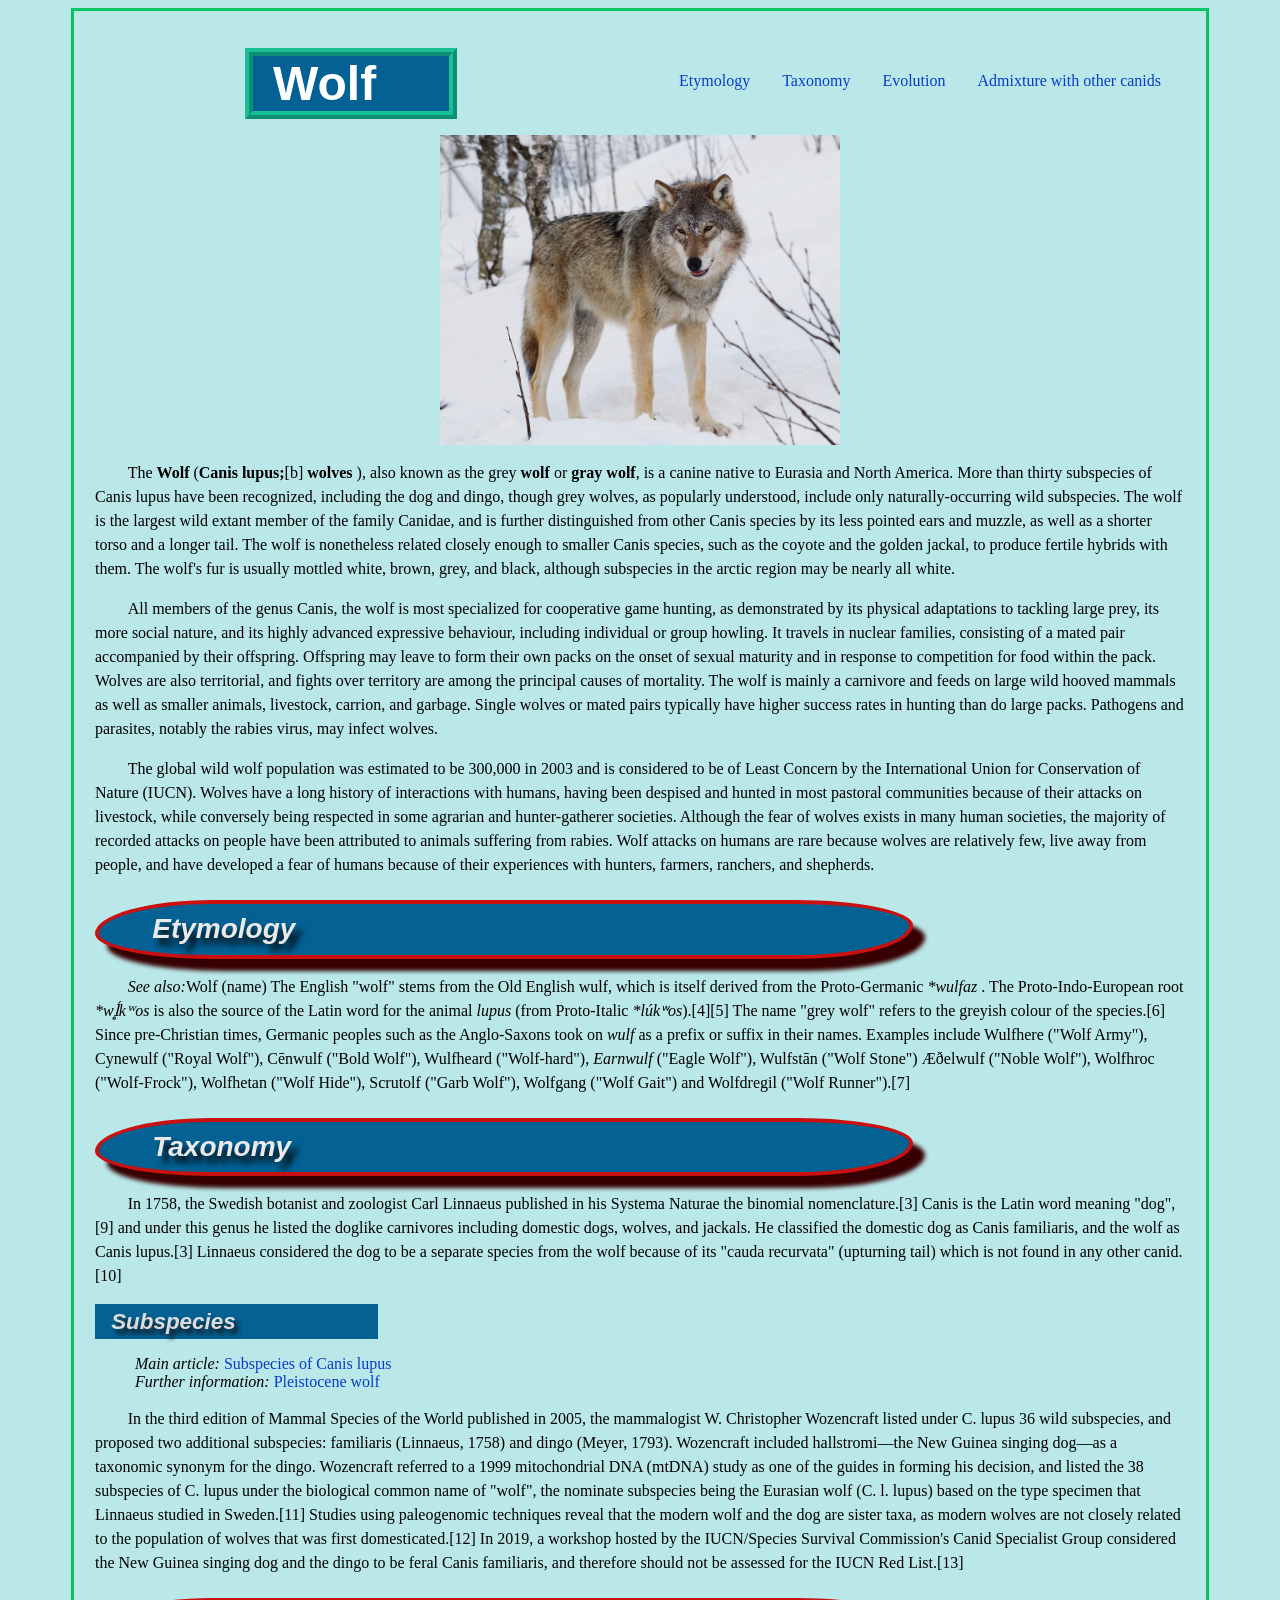
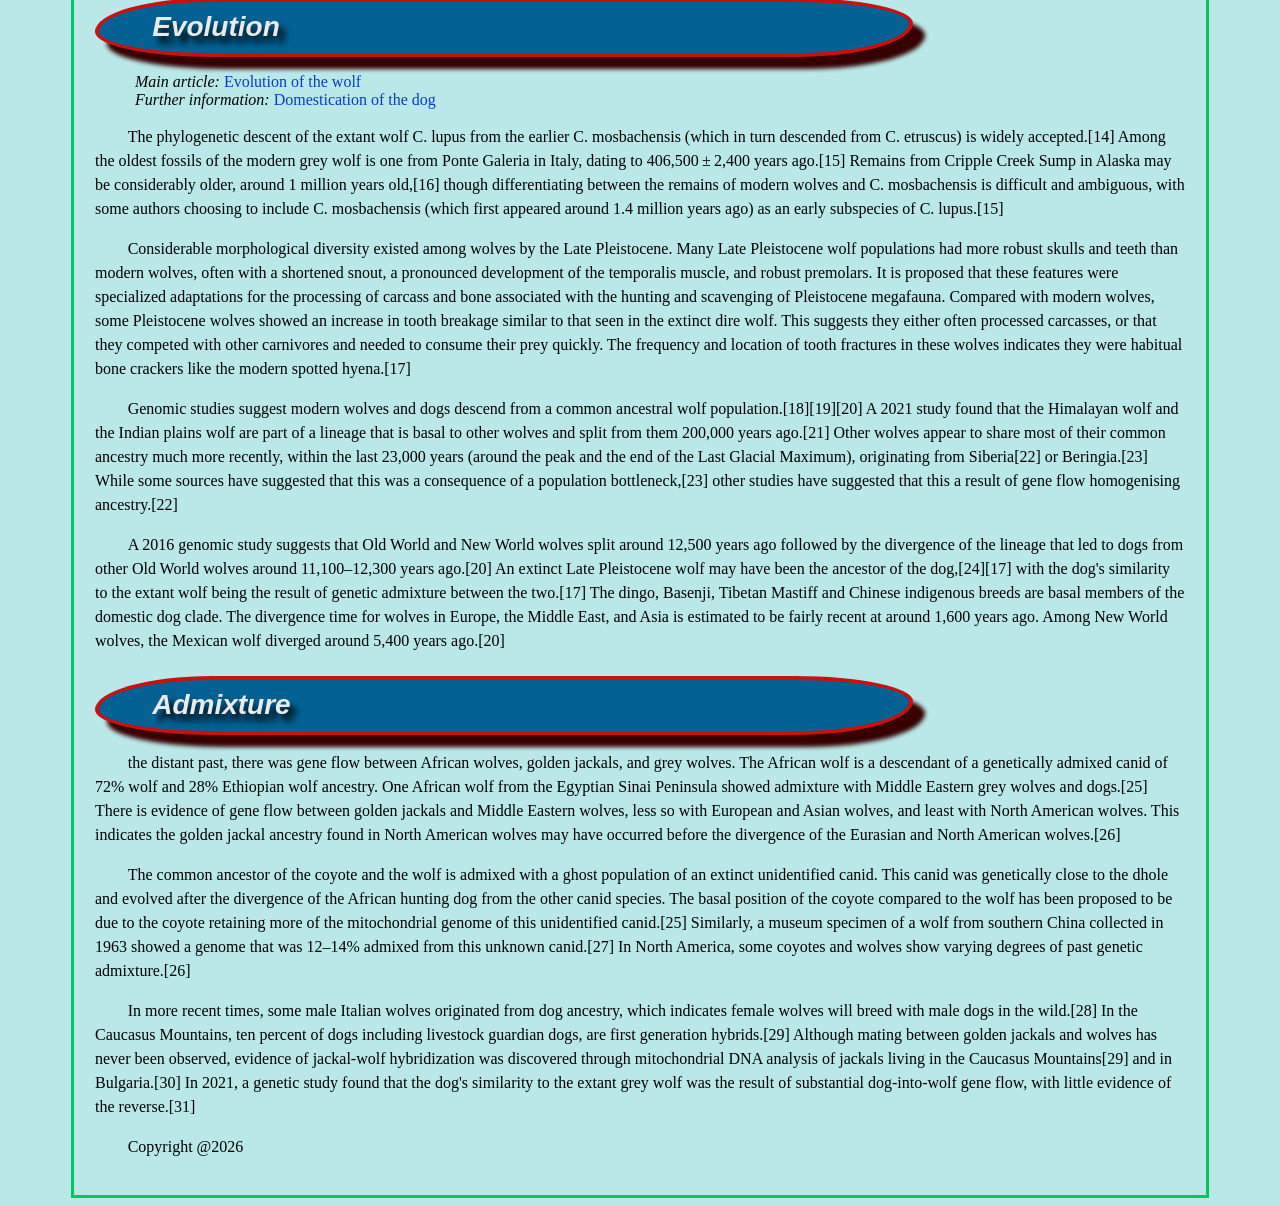
<file: christinacostanzaexercise_CSS/index.html>
<!doctype html>
<html lang="en">
  <head>
    <meta charset="UTF-8" />
    <meta name="viewport" content="width=device-width, initial-scale=1.0" />
    <meta name="description" content="wolf" />

    <link rel="stylesheet" href="css/style.css" />
    <title>Wolf Page</title>
  </head>
  <body>
    <div id="wrapper">
      <header>
        <h1>Wolf</h1>
        <nav>
          <ul>
            <li><a href="#etymology">Etymology</a></li>
            <li><a href="#taxonomy">Taxonomy</a></li>
            <li><a href="#evolution">Evolution</a></li>
            <li><a href="#admixture">Admixture with other canids</a></li>
          </ul>
        </nav>
      </header>
      <img
        src="image/wolf.jpg"
        alt="A vairying colors of black to white wolf standing in the winter wooods"
        width="400"
      />
      <!--If you have many phagraphs use P's back to back to seprate them-->
      <main>
        <section>
          <p>
            The <strong> Wolf</strong> (<strong>Canis lupus;</strong>[b]
            <strong>wolves</strong> ), also known as the grey
            <strong>wolf </strong>or <strong>gray wolf</strong>, is a canine
            native to Eurasia and North America. More than thirty subspecies of
            Canis lupus have been recognized, including the dog and dingo,
            though grey wolves, as popularly understood, include only
            naturally-occurring wild subspecies. The wolf is the largest wild
            extant member of the family Canidae, and is further distinguished
            from other Canis species by its less pointed ears and muzzle, as
            well as a shorter torso and a longer tail. The wolf is nonetheless
            related closely enough to smaller Canis species, such as the coyote
            and the golden jackal, to produce fertile hybrids with them. The
            wolf's fur is usually mottled white, brown, grey, and black,
            although subspecies in the arctic region may be nearly all white.
          </p>
          <p>
            All members of the genus Canis, the wolf is most specialized for
            cooperative game hunting, as demonstrated by its physical
            adaptations to tackling large prey, its more social nature, and its
            highly advanced expressive behaviour, including individual or group
            howling. It travels in nuclear families, consisting of a mated pair
            accompanied by their offspring. Offspring may leave to form their
            own packs on the onset of sexual maturity and in response to
            competition for food within the pack. Wolves are also territorial,
            and fights over territory are among the principal causes of
            mortality. The wolf is mainly a carnivore and feeds on large wild
            hooved mammals as well as smaller animals, livestock, carrion, and
            garbage. Single wolves or mated pairs typically have higher success
            rates in hunting than do large packs. Pathogens and parasites,
            notably the rabies virus, may infect wolves.
          </p>
          <p>
            The global wild wolf population was estimated to be 300,000 in 2003
            and is considered to be of Least Concern by the International Union
            for Conservation of Nature (IUCN). Wolves have a long history of
            interactions with humans, having been despised and hunted in most
            pastoral communities because of their attacks on livestock, while
            conversely being respected in some agrarian and hunter-gatherer
            societies. Although the fear of wolves exists in many human
            societies, the majority of recorded attacks on people have been
            attributed to animals suffering from rabies. Wolf attacks on humans
            are rare because wolves are relatively few, live away from people,
            and have developed a fear of humans because of their experiences
            with hunters, farmers, ranchers, and shepherds.
          </p>
        </section>
        <section>
          <h2 id="etymology">Etymology</h2>
          <p>
            <em>See also:</em>Wolf (name) The English "wolf" stems from the Old
            English wulf, which is itself derived from the Proto-Germanic
            <em>*wulfaz</em> . The Proto-Indo-European root <em>*wĺ̥kʷos</em> is
            also the source of the Latin word for the animal
            <em>lupus</em> (from Proto-Italic <em>*lúkʷos</em>).[4][5] The name
            "grey wolf" refers to the greyish colour of the species.[6] Since
            pre-Christian times, Germanic peoples such as the Anglo-Saxons took
            on <em>wulf</em> as a prefix or suffix in their names. Examples
            include Wulfhere ("Wolf Army"), Cynewulf ("Royal Wolf"), Cēnwulf
            ("Bold Wolf"), Wulfheard ("Wolf-hard"), <em>Earnwulf</em> ("Eagle
            Wolf"), Wulfstān ("Wolf Stone") Æðelwulf ("Noble Wolf"), Wolfhroc
            ("Wolf-Frock"), Wolfhetan ("Wolf Hide"), Scrutolf ("Garb Wolf"),
            Wolfgang ("Wolf Gait") and Wolfdregil ("Wolf Runner").[7]
          </p>
          <h2 id="taxonomy">Taxonomy</h2>
          <p>
            In 1758, the Swedish botanist and zoologist Carl Linnaeus published
            in his Systema Naturae the binomial nomenclature.[3] Canis is the
            Latin word meaning "dog",[9] and under this genus he listed the
            doglike carnivores including domestic dogs, wolves, and jackals. He
            classified the domestic dog as Canis familiaris, and the wolf as
            Canis lupus.[3] Linnaeus considered the dog to be a separate species
            from the wolf because of its "cauda recurvata" (upturning tail)
            which is not found in any other canid.[10]
          </p>
        </section>
        <section>
          <h3 id="subspecies">Subspecies</h3>
          <!--UL is bullets! OL is just a list. dont use both!-->
          <ol>
            <li>
              <em>Main article:</em>
              <a
                href="https://en.wikipedia.org/wiki/Subspecies_of_Canis_lupus"
                target="_blank"
                >Subspecies of Canis lupus</a
              >
            </li>
            <li>
              <em>Further information:</em>
              <a
                href="https://en.wikipedia.org/wiki/Pleistocene_wolf"
                target="_blank"
                >Pleistocene wolf</a
              >
            </li>
          </ol>
          <p>
            In the third edition of Mammal Species of the World published in
            2005, the mammalogist W. Christopher Wozencraft listed under C.
            lupus 36 wild subspecies, and proposed two additional subspecies:
            familiaris (Linnaeus, 1758) and dingo (Meyer, 1793). Wozencraft
            included hallstromi—the New Guinea singing dog—as a taxonomic
            synonym for the dingo. Wozencraft referred to a 1999 mitochondrial
            DNA (mtDNA) study as one of the guides in forming his decision, and
            listed the 38 subspecies of C. lupus under the biological common
            name of "wolf", the nominate subspecies being the Eurasian wolf (C.
            l. lupus) based on the type specimen that Linnaeus studied in
            Sweden.[11] Studies using paleogenomic techniques reveal that the
            modern wolf and the dog are sister taxa, as modern wolves are not
            closely related to the population of wolves that was first
            domesticated.[12] In 2019, a workshop hosted by the IUCN/Species
            Survival Commission's Canid Specialist Group considered the New
            Guinea singing dog and the dingo to be feral Canis familiaris, and
            therefore should not be assessed for the IUCN Red List.[13]
          </p>
        </section>
        <section>
          <h2 id="evolution">Evolution</h2>
          <ol>
            <li>
              <em>Main article:</em>
              <a
                href="https://en.wikipedia.org/wiki/Evolution_of_the_wolf"
                target="_blank"
                >Evolution of the wolf</a
              >
            </li>
            <li>
              <em>Further information:</em>
              <a
                href="https://en.wikipedia.org/wiki/Domestication_of_the_dog"
                target="_blank"
                >Domestication of the dog</a
              >
            </li>
          </ol>
          <p>
            The phylogenetic descent of the extant wolf C. lupus from the
            earlier C. mosbachensis (which in turn descended from C. etruscus)
            is widely accepted.[14] Among the oldest fossils of the modern grey
            wolf is one from Ponte Galeria in Italy, dating to 406,500 ± 2,400
            years ago.[15] Remains from Cripple Creek Sump in Alaska may be
            considerably older, around 1 million years old,[16] though
            differentiating between the remains of modern wolves and C.
            mosbachensis is difficult and ambiguous, with some authors choosing
            to include C. mosbachensis (which first appeared around 1.4 million
            years ago) as an early subspecies of C. lupus.[15]
          </p>

          <p>
            Considerable morphological diversity existed among wolves by the
            Late Pleistocene. Many Late Pleistocene wolf populations had more
            robust skulls and teeth than modern wolves, often with a shortened
            snout, a pronounced development of the temporalis muscle, and robust
            premolars. It is proposed that these features were specialized
            adaptations for the processing of carcass and bone associated with
            the hunting and scavenging of Pleistocene megafauna. Compared with
            modern wolves, some Pleistocene wolves showed an increase in tooth
            breakage similar to that seen in the extinct dire wolf. This
            suggests they either often processed carcasses, or that they
            competed with other carnivores and needed to consume their prey
            quickly. The frequency and location of tooth fractures in these
            wolves indicates they were habitual bone crackers like the modern
            spotted hyena.[17]
          </p>
          <p>
            Genomic studies suggest modern wolves and dogs descend from a common
            ancestral wolf population.[18][19][20] A 2021 study found that the
            Himalayan wolf and the Indian plains wolf are part of a lineage that
            is basal to other wolves and split from them 200,000 years ago.[21]
            Other wolves appear to share most of their common ancestry much more
            recently, within the last 23,000 years (around the peak and the end
            of the Last Glacial Maximum), originating from Siberia[22] or
            Beringia.[23] While some sources have suggested that this was a
            consequence of a population bottleneck,[23] other studies have
            suggested that this a result of gene flow homogenising ancestry.[22]
          </p>
          <p>
            A 2016 genomic study suggests that Old World and New World wolves
            split around 12,500 years ago followed by the divergence of the
            lineage that led to dogs from other Old World wolves around
            11,100–12,300 years ago.[20] An extinct Late Pleistocene wolf may
            have been the ancestor of the dog,[24][17] with the dog's similarity
            to the extant wolf being the result of genetic admixture between the
            two.[17] The dingo, Basenji, Tibetan Mastiff and Chinese indigenous
            breeds are basal members of the domestic dog clade. The divergence
            time for wolves in Europe, the Middle East, and Asia is estimated to
            be fairly recent at around 1,600 years ago. Among New World wolves,
            the Mexican wolf diverged around 5,400 years ago.[20]
          </p>
        </section>
        <section>
          <h2 id="admixture">Admixture</h2>
          <p>
            the distant past, there was gene flow between African wolves, golden
            jackals, and grey wolves. The African wolf is a descendant of a
            genetically admixed canid of 72% wolf and 28% Ethiopian wolf
            ancestry. One African wolf from the Egyptian Sinai Peninsula showed
            admixture with Middle Eastern grey wolves and dogs.[25] There is
            evidence of gene flow between golden jackals and Middle Eastern
            wolves, less so with European and Asian wolves, and least with North
            American wolves. This indicates the golden jackal ancestry found in
            North American wolves may have occurred before the divergence of the
            Eurasian and North American wolves.[26]
          </p>

          <p>
            The common ancestor of the coyote and the wolf is admixed with a
            ghost population of an extinct unidentified canid. This canid was
            genetically close to the dhole and evolved after the divergence of
            the African hunting dog from the other canid species. The basal
            position of the coyote compared to the wolf has been proposed to be
            due to the coyote retaining more of the mitochondrial genome of this
            unidentified canid.[25] Similarly, a museum specimen of a wolf from
            southern China collected in 1963 showed a genome that was 12–14%
            admixed from this unknown canid.[27] In North America, some coyotes
            and wolves show varying degrees of past genetic admixture.[26]
          </p>

          <p>
            In more recent times, some male Italian wolves originated from dog
            ancestry, which indicates female wolves will breed with male dogs in
            the wild.[28] In the Caucasus Mountains, ten percent of dogs
            including livestock guardian dogs, are first generation hybrids.[29]
            Although mating between golden jackals and wolves has never been
            observed, evidence of jackal-wolf hybridization was discovered
            through mitochondrial DNA analysis of jackals living in the Caucasus
            Mountains[29] and in Bulgaria.[30] In 2021, a genetic study found
            that the dog's similarity to the extant grey wolf was the result of
            substantial dog-into-wolf gene flow, with little evidence of the
            reverse.[31]
          </p>
        </section>
        <footer><p>Copyright @2026</p></footer>
        <!--this page is only for an assigment. For practice only
     https://en.wikipedia.org/wiki/Wolf -->
      </main>
    </div>
  </body>
</html>
</file>
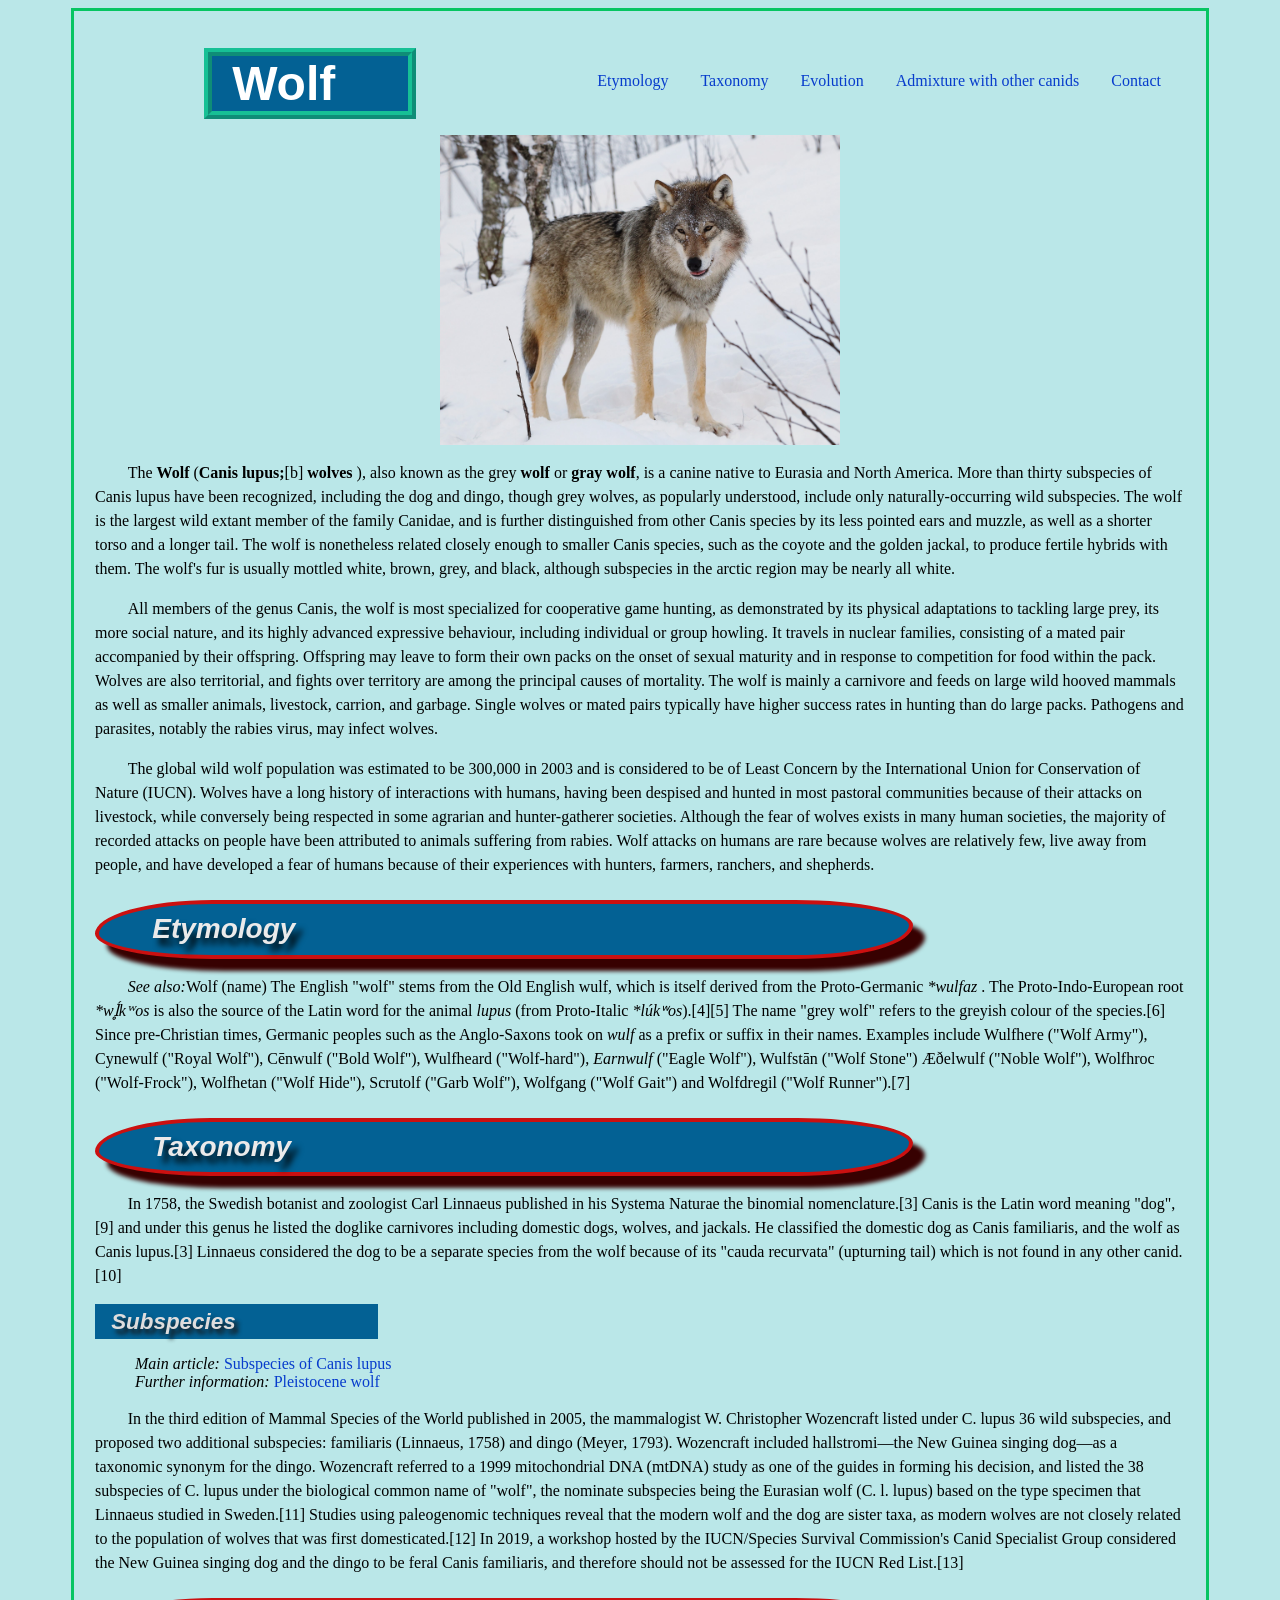
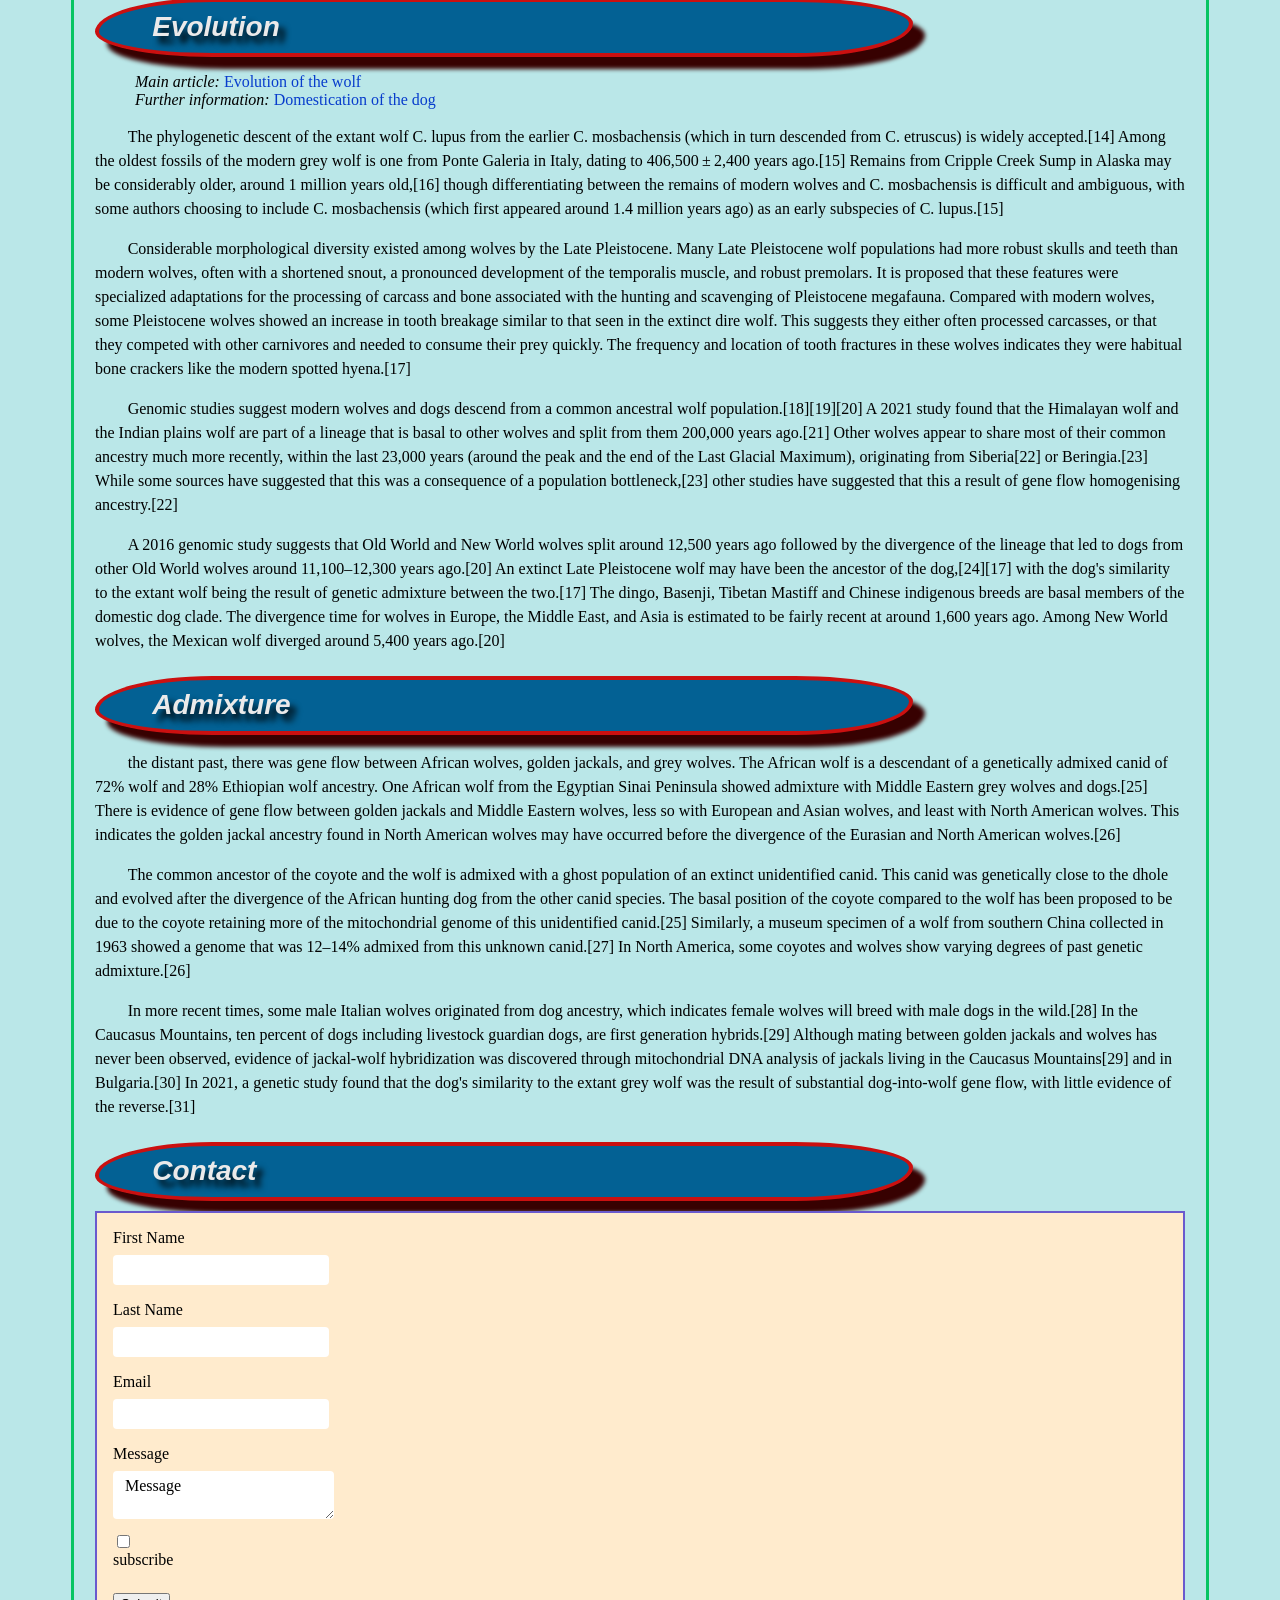
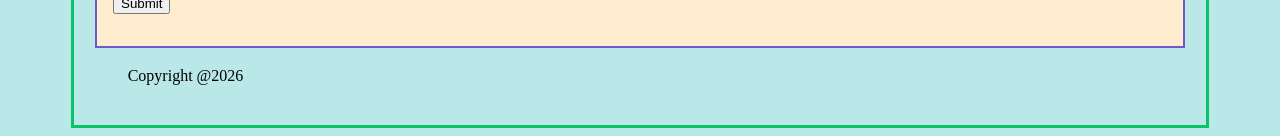
<file: christinacostanzaexercise_Forms/index.html>
<!doctype html>
<html lang="en">
  <head>
    <meta charset="UTF-8" />
    <meta name="viewport" content="width=device-width, initial-scale=1.0" />
    <meta name="description" content="wolf" />
    <!--- linking pages here-->
    <link rel="stylesheet" href="css/style.css" />

    <title>Wolf Page</title>
  </head>
  <body>
    <div id="wrapper">
      <header>
        <h1>Wolf</h1>
        <nav>
          <ul>
            <li><a href="#etymology">Etymology</a></li>
            <li><a href="#taxonomy">Taxonomy</a></li>
            <li><a href="#evolution">Evolution</a></li>
            <li><a href="#admixture">Admixture with other canids</a></li>
            <li><a href="#contact">Contact</a></li>
          </ul>
        </nav>
      </header>
      <img
        src="image/wolf.jpg"
        alt="A vairying colors of black to white wolf standing in the winter wooods"
        width="400"
      />
      <!--If you have many phagraphs use P's back to back to seprate them-->
      <main>
        <section>
          <p>
            The <strong> Wolf</strong> (<strong>Canis lupus;</strong>[b]
            <strong>wolves</strong> ), also known as the grey
            <strong>wolf </strong>or <strong>gray wolf</strong>, is a canine
            native to Eurasia and North America. More than thirty subspecies of
            Canis lupus have been recognized, including the dog and dingo,
            though grey wolves, as popularly understood, include only
            naturally-occurring wild subspecies. The wolf is the largest wild
            extant member of the family Canidae, and is further distinguished
            from other Canis species by its less pointed ears and muzzle, as
            well as a shorter torso and a longer tail. The wolf is nonetheless
            related closely enough to smaller Canis species, such as the coyote
            and the golden jackal, to produce fertile hybrids with them. The
            wolf's fur is usually mottled white, brown, grey, and black,
            although subspecies in the arctic region may be nearly all white.
          </p>
          <p>
            All members of the genus Canis, the wolf is most specialized for
            cooperative game hunting, as demonstrated by its physical
            adaptations to tackling large prey, its more social nature, and its
            highly advanced expressive behaviour, including individual or group
            howling. It travels in nuclear families, consisting of a mated pair
            accompanied by their offspring. Offspring may leave to form their
            own packs on the onset of sexual maturity and in response to
            competition for food within the pack. Wolves are also territorial,
            and fights over territory are among the principal causes of
            mortality. The wolf is mainly a carnivore and feeds on large wild
            hooved mammals as well as smaller animals, livestock, carrion, and
            garbage. Single wolves or mated pairs typically have higher success
            rates in hunting than do large packs. Pathogens and parasites,
            notably the rabies virus, may infect wolves.
          </p>
          <p>
            The global wild wolf population was estimated to be 300,000 in 2003
            and is considered to be of Least Concern by the International Union
            for Conservation of Nature (IUCN). Wolves have a long history of
            interactions with humans, having been despised and hunted in most
            pastoral communities because of their attacks on livestock, while
            conversely being respected in some agrarian and hunter-gatherer
            societies. Although the fear of wolves exists in many human
            societies, the majority of recorded attacks on people have been
            attributed to animals suffering from rabies. Wolf attacks on humans
            are rare because wolves are relatively few, live away from people,
            and have developed a fear of humans because of their experiences
            with hunters, farmers, ranchers, and shepherds.
          </p>
        </section>
        <section>
          <h2 id="etymology">Etymology</h2>
          <p>
            <em>See also:</em>Wolf (name) The English "wolf" stems from the Old
            English wulf, which is itself derived from the Proto-Germanic
            <em>*wulfaz</em> . The Proto-Indo-European root <em>*wĺ̥kʷos</em> is
            also the source of the Latin word for the animal
            <em>lupus</em> (from Proto-Italic <em>*lúkʷos</em>).[4][5] The name
            "grey wolf" refers to the greyish colour of the species.[6] Since
            pre-Christian times, Germanic peoples such as the Anglo-Saxons took
            on <em>wulf</em> as a prefix or suffix in their names. Examples
            include Wulfhere ("Wolf Army"), Cynewulf ("Royal Wolf"), Cēnwulf
            ("Bold Wolf"), Wulfheard ("Wolf-hard"), <em>Earnwulf</em> ("Eagle
            Wolf"), Wulfstān ("Wolf Stone") Æðelwulf ("Noble Wolf"), Wolfhroc
            ("Wolf-Frock"), Wolfhetan ("Wolf Hide"), Scrutolf ("Garb Wolf"),
            Wolfgang ("Wolf Gait") and Wolfdregil ("Wolf Runner").[7]
          </p>
          <h2 id="taxonomy">Taxonomy</h2>
          <p>
            In 1758, the Swedish botanist and zoologist Carl Linnaeus published
            in his Systema Naturae the binomial nomenclature.[3] Canis is the
            Latin word meaning "dog",[9] and under this genus he listed the
            doglike carnivores including domestic dogs, wolves, and jackals. He
            classified the domestic dog as Canis familiaris, and the wolf as
            Canis lupus.[3] Linnaeus considered the dog to be a separate species
            from the wolf because of its "cauda recurvata" (upturning tail)
            which is not found in any other canid.[10]
          </p>
        </section>
        <section>
          <h3 id="subspecies">Subspecies</h3>
          <!--UL is bullets! OL is just a list. dont use both!-->
          <ol>
            <li>
              <em>Main article:</em>
              <a
                href="https://en.wikipedia.org/wiki/Subspecies_of_Canis_lupus"
                target="_blank"
                >Subspecies of Canis lupus</a
              >
            </li>
            <li>
              <em>Further information:</em>
              <a
                href="https://en.wikipedia.org/wiki/Pleistocene_wolf"
                target="_blank"
                >Pleistocene wolf</a
              >
            </li>
          </ol>
          <p>
            In the third edition of Mammal Species of the World published in
            2005, the mammalogist W. Christopher Wozencraft listed under C.
            lupus 36 wild subspecies, and proposed two additional subspecies:
            familiaris (Linnaeus, 1758) and dingo (Meyer, 1793). Wozencraft
            included hallstromi—the New Guinea singing dog—as a taxonomic
            synonym for the dingo. Wozencraft referred to a 1999 mitochondrial
            DNA (mtDNA) study as one of the guides in forming his decision, and
            listed the 38 subspecies of C. lupus under the biological common
            name of "wolf", the nominate subspecies being the Eurasian wolf (C.
            l. lupus) based on the type specimen that Linnaeus studied in
            Sweden.[11] Studies using paleogenomic techniques reveal that the
            modern wolf and the dog are sister taxa, as modern wolves are not
            closely related to the population of wolves that was first
            domesticated.[12] In 2019, a workshop hosted by the IUCN/Species
            Survival Commission's Canid Specialist Group considered the New
            Guinea singing dog and the dingo to be feral Canis familiaris, and
            therefore should not be assessed for the IUCN Red List.[13]
          </p>
        </section>
        <section>
          <h2 id="evolution">Evolution</h2>
          <ol>
            <li>
              <em>Main article:</em>
              <a
                href="https://en.wikipedia.org/wiki/Evolution_of_the_wolf"
                target="_blank"
                >Evolution of the wolf</a
              >
            </li>
            <li>
              <em>Further information:</em>
              <a
                href="https://en.wikipedia.org/wiki/Domestication_of_the_dog"
                target="_blank"
                >Domestication of the dog</a
              >
            </li>
          </ol>
          <p>
            The phylogenetic descent of the extant wolf C. lupus from the
            earlier C. mosbachensis (which in turn descended from C. etruscus)
            is widely accepted.[14] Among the oldest fossils of the modern grey
            wolf is one from Ponte Galeria in Italy, dating to 406,500 ± 2,400
            years ago.[15] Remains from Cripple Creek Sump in Alaska may be
            considerably older, around 1 million years old,[16] though
            differentiating between the remains of modern wolves and C.
            mosbachensis is difficult and ambiguous, with some authors choosing
            to include C. mosbachensis (which first appeared around 1.4 million
            years ago) as an early subspecies of C. lupus.[15]
          </p>

          <p>
            Considerable morphological diversity existed among wolves by the
            Late Pleistocene. Many Late Pleistocene wolf populations had more
            robust skulls and teeth than modern wolves, often with a shortened
            snout, a pronounced development of the temporalis muscle, and robust
            premolars. It is proposed that these features were specialized
            adaptations for the processing of carcass and bone associated with
            the hunting and scavenging of Pleistocene megafauna. Compared with
            modern wolves, some Pleistocene wolves showed an increase in tooth
            breakage similar to that seen in the extinct dire wolf. This
            suggests they either often processed carcasses, or that they
            competed with other carnivores and needed to consume their prey
            quickly. The frequency and location of tooth fractures in these
            wolves indicates they were habitual bone crackers like the modern
            spotted hyena.[17]
          </p>
          <p>
            Genomic studies suggest modern wolves and dogs descend from a common
            ancestral wolf population.[18][19][20] A 2021 study found that the
            Himalayan wolf and the Indian plains wolf are part of a lineage that
            is basal to other wolves and split from them 200,000 years ago.[21]
            Other wolves appear to share most of their common ancestry much more
            recently, within the last 23,000 years (around the peak and the end
            of the Last Glacial Maximum), originating from Siberia[22] or
            Beringia.[23] While some sources have suggested that this was a
            consequence of a population bottleneck,[23] other studies have
            suggested that this a result of gene flow homogenising ancestry.[22]
          </p>
          <p>
            A 2016 genomic study suggests that Old World and New World wolves
            split around 12,500 years ago followed by the divergence of the
            lineage that led to dogs from other Old World wolves around
            11,100–12,300 years ago.[20] An extinct Late Pleistocene wolf may
            have been the ancestor of the dog,[24][17] with the dog's similarity
            to the extant wolf being the result of genetic admixture between the
            two.[17] The dingo, Basenji, Tibetan Mastiff and Chinese indigenous
            breeds are basal members of the domestic dog clade. The divergence
            time for wolves in Europe, the Middle East, and Asia is estimated to
            be fairly recent at around 1,600 years ago. Among New World wolves,
            the Mexican wolf diverged around 5,400 years ago.[20]
          </p>
        </section>
        <section>
          <h2 id="admixture">Admixture</h2>
          <p>
            the distant past, there was gene flow between African wolves, golden
            jackals, and grey wolves. The African wolf is a descendant of a
            genetically admixed canid of 72% wolf and 28% Ethiopian wolf
            ancestry. One African wolf from the Egyptian Sinai Peninsula showed
            admixture with Middle Eastern grey wolves and dogs.[25] There is
            evidence of gene flow between golden jackals and Middle Eastern
            wolves, less so with European and Asian wolves, and least with North
            American wolves. This indicates the golden jackal ancestry found in
            North American wolves may have occurred before the divergence of the
            Eurasian and North American wolves.[26]
          </p>

          <p>
            The common ancestor of the coyote and the wolf is admixed with a
            ghost population of an extinct unidentified canid. This canid was
            genetically close to the dhole and evolved after the divergence of
            the African hunting dog from the other canid species. The basal
            position of the coyote compared to the wolf has been proposed to be
            due to the coyote retaining more of the mitochondrial genome of this
            unidentified canid.[25] Similarly, a museum specimen of a wolf from
            southern China collected in 1963 showed a genome that was 12–14%
            admixed from this unknown canid.[27] In North America, some coyotes
            and wolves show varying degrees of past genetic admixture.[26]
          </p>

          <p>
            In more recent times, some male Italian wolves originated from dog
            ancestry, which indicates female wolves will breed with male dogs in
            the wild.[28] In the Caucasus Mountains, ten percent of dogs
            including livestock guardian dogs, are first generation hybrids.[29]
            Although mating between golden jackals and wolves has never been
            observed, evidence of jackal-wolf hybridization was discovered
            through mitochondrial DNA analysis of jackals living in the Caucasus
            Mountains[29] and in Bulgaria.[30] In 2021, a genetic study found
            that the dog's similarity to the extant grey wolf was the result of
            substantial dog-into-wolf gene flow, with little evidence of the
            reverse.[31]
          </p>
          <h2 id="Contact">Contact</h2>
          <form>
            <div>
              <label Foy="firstname">First Name</label>

              <input
                type="text"
                id="firstname"
                required
                minlength="1"
                maxlength="20"
              />
            </div>
            <div>
              <label Foy="lastname">Last Name</label>

              <input
                type="text"
                id="lastname"
                required
                maxlength="1"
                minlength="20"
              />
            </div>
            <div>
              <label Foy="email">Email</label>

              <input type="email" id="email" required />
            </div>
            <div>
              <label Foy="Message">Message</label>
              <textarea id="message">Message</textarea>
            </div>
            <div id="form-check">
              <input type="checkbox" id="subscribe" />
              <label Foy="subscribe">subscribe </label>
            </div>
            <div>
              <button type="submit">Submit</button>
            </div>
          </form>
        </section>
        <footer><p>Copyright @2026</p></footer>
        <!--this page is only for an assigment. For practice only
     https://en.wikipedia.org/wiki/Wolf -->
      </main>
    </div>
    <script src="js/main.js"></script>
  </body>
</html>
</file>
<file: christinacostanzaexercise_CSS/css/style.css>
* {
  box-sizing: border-box;
}
#wrapper {
  border: 3px solid rgb(6, 197, 98);
  width: 90%;
  margin: auto;
  padding: 1.3rem;
}
img {
  margin: auto;
  display: block;
}
body {
  background-color: rgb(186, 231, 232);
}
p {
  font-family: "Times New Roman", Times, serif;
  text-indent: 3%;
  line-height: 1.5;
}
/* Changed header and OL */
header {
  display: flex;
  flex-direction: row;
  gap: calc(5rem);
  padding: 1rem;
}
H1 {
  text-align: center;
  font-family: "Franklin Gothic Medium", "Arial Narrow", Arial, sans-serif;
  font-size: 3rem;
  font-weight: 700;
  width: 20%;
  padding-right: 5%;
  border: 0.5rem ridge #25ff9699;
  margin: auto;
  background-color: rgb(3, 97, 148);
  color: rgb(255, 255, 255);
}
h2 {
  font-family: "Franklin Gothic Medium", "Arial Narrow", Arial, sans-serif;
  font-size: 1.75rem;
  font-style: oblique;
  text-indent: 5%;
  width: 75%;
  line-height: 80%;
  text-shadow: 6px 7px 6px black;
  box-shadow: 12px 12px 4px rgb(55, 1, 1);
  padding: 1.3%;
  margin-bottom: 1%;
  border: 4px solid rgb(203, 16, 16);
  border-radius: 30% 30% / 120% 90%;
  background-color: rgb(3, 97, 148);
  color: rgb(235, 234, 234);
}
h3 {
  font-family: "Franklin Gothic Medium", "Arial Narrow", Arial, sans-serif;
  font-size: 1.4rem;
  font-style: oblique;
  text-indent: 3%;
  width: 26%;
  line-height: 80%;
  text-shadow: 4px 5px 4px rgb(22, 21, 21);
  padding: 0.75%;
  margin: 0%;
  background-color: rgb(3, 97, 148);
  color: rgb(222, 221, 221);
}
a {
  text-decoration: none;
  color: rgb(7, 60, 204);
}
A:hover {
  color: rgb(155, 94, 13);
}
ol {
  list-style: none;
}

/* Other change is here */
ul {
  list-style: none;
  display: flex;
  justify-content: space-evenly;
  padding: 0.5rem;
  flex: 1;
  gap: calc(2rem);
}
</file>
<file: christinacostanzaexercise_Forms/css/style.css>
* {
  box-sizing: border-box;
}
#wrapper {
  border: 3px solid rgb(6, 197, 98);
  width: 90%;
  margin: auto;
  padding: 1.3rem;
}
img {
  margin: auto;
  display: block;
}
body {
  background-color: rgb(186, 231, 232);
}
p {
  font-family: "Times New Roman", Times, serif;
  text-indent: 3%;
  line-height: 1.5;
}
/* Changed header and OL */
header {
  display: flex;
  flex-direction: row;
  gap: calc(5rem);
  padding: 1rem;
}
H1 {
  text-align: center;
  font-family: "Franklin Gothic Medium", "Arial Narrow", Arial, sans-serif;
  font-size: 3rem;
  font-weight: 700;
  width: 20%;
  padding-right: 5%;
  border: 0.5rem ridge #25ff9699;
  margin: auto;
  background-color: rgb(3, 97, 148);
  color: rgb(255, 255, 255);
}
h2 {
  font-family: "Franklin Gothic Medium", "Arial Narrow", Arial, sans-serif;
  font-size: 1.75rem;
  font-style: oblique;
  text-indent: 5%;
  width: 75%;
  line-height: 80%;
  text-shadow: 6px 7px 6px black;
  box-shadow: 12px 12px 4px rgb(55, 1, 1);
  padding: 1.3%;
  margin-bottom: 1%;
  border: 4px solid rgb(203, 16, 16);
  border-radius: 30% 30% / 120% 90%;
  background-color: rgb(3, 97, 148);
  color: rgb(235, 234, 234);
}
h3 {
  font-family: "Franklin Gothic Medium", "Arial Narrow", Arial, sans-serif;
  font-size: 1.4rem;
  font-style: oblique;
  text-indent: 3%;
  width: 26%;
  line-height: 80%;
  text-shadow: 4px 5px 4px rgb(22, 21, 21);
  padding: 0.75%;
  margin: 0%;
  background-color: rgb(3, 97, 148);
  color: rgb(222, 221, 221);
}
a {
  text-decoration: none;
  color: rgb(7, 60, 204);
}
A:hover {
  color: rgb(155, 94, 13);
}
ol {
  list-style: none;
}

/* Other change is here */
ul {
  list-style: none;
  display: flex;
  justify-content: space-evenly;
  padding: 0.5rem;
  flex: 1;
  gap: calc(2rem);
}

/* form styles */

form {
  border: 2px solid slateblue;
  padding: 1rem;
  background-color: blanchedalmond;
}
form > div {
  margin-bottom: 1rem;
}
label {
  display: block;
  margin-bottom: 0.5rem;
}
input,
textarea {
  display: block;
  width: 100;
  padding: 0.375rem 0.75rem;
  border-radius: 0.25rem;
  font-family: inherit;
  font-size: inherit;
  border: none;
}
input [type="checkbox"] {
  display: inline-block;
  width: 1rem;
  height: 1rem;
}

#form-check > label {
  display: inline-block;
}
form > button {
  background-color: blueviolet;
  color: aqua;
  border: none;
  padding: 0.375rem 2rem;
  border-radius: 0.25rem;
  font-size: 1rem;
  cursor: pointer;
}
button:hover {
  background-color: bisque;
}
</file>
